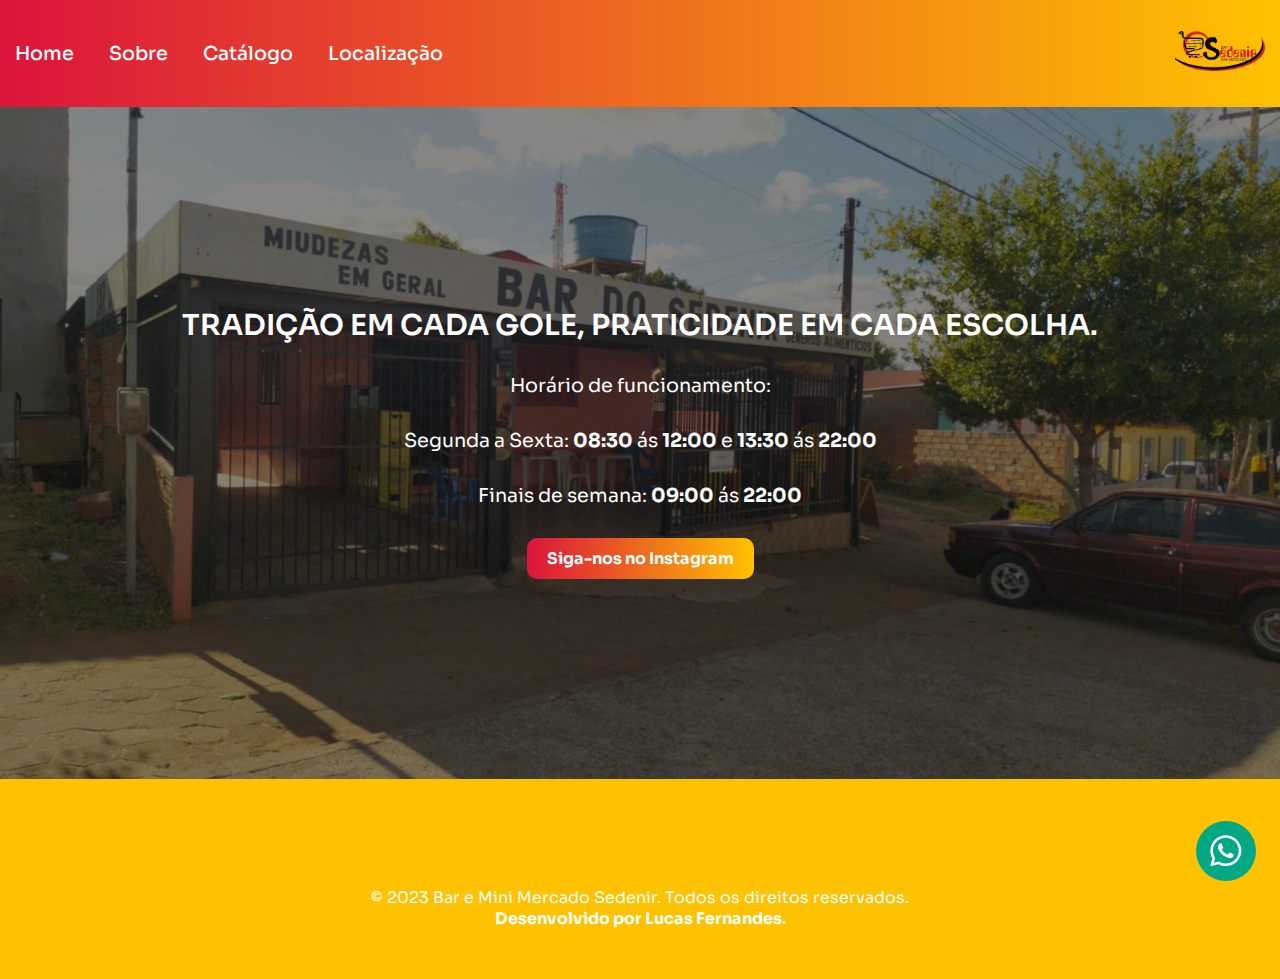
<file: index.html>
<!DOCTYPE html>
<html lang="pt-br">
<head>
    <meta charset="UTF-8">
    <meta name="viewport" content="width=device-width, initial-scale=1.0">
    <title>Bar e Mini Mercado Sedenir</title>
    
    <link rel="preconnect" href="https://fonts.googleapis.com">
    <link rel="preconnect" href="https://fonts.gstatic.com" crossorigin>

    <link href="https://fonts.googleapis.com/css2?family=Montserrat&family=Sora:wght@300;400;500;600&display=swap" rel="stylesheet">


    <link rel="stylesheet" href="src/style/home.css">

    <link rel="stylesheet" href="src/style/responsive.css">

    <link href="https://unpkg.com/aos@2.3.1/dist/aos.css" rel="stylesheet">

    <script src="https://unpkg.com/aos@2.3.1/dist/aos.js"></script>

</head>
<body>
    <div class="bg-home">
        <header>
            
            <nav class="header-content container">
                <a href="index.html">Home</a> 
                <a href="sobre.html">Sobre</a> 
                <a href="catalogo.html">Catálogo</a> 
                <a href="localizacao.html">Localização</a>
            </nav>
            <div data-aos="fade-right" class="header-logo">
                <img src="src/image/logo-bar1.png" alt="Logo do bar">
            </div>
        </header>
    </div>
    <main class="hero container">
        <div data-aos="fade-right" data-aos-deLay="150" class="hero-logo">
            <img src="src/image/logo-bar1.png" alt="Logo do bar">
        </div>
        <div>
            <h2>TRADIÇÃO EM CADA GOLE, PRATICIDADE EM CADA ESCOLHA.</h2>
            <p>Horário de funcionamento:</p>
            <p>Segunda a Sexta: <strong>08:30</strong> ás <strong>12:00</strong> e <strong>13:30</strong> ás <strong>22:00</strong></p>
            <p>Finais de semana: <strong>09:00</strong> ás <strong>22:00</strong></p>
        </div>
        <div>
            <a href="https://www.instagram.com/bardosedenir/" target="_blank" class="button-insta" >Siga-nos no Instagram</a>
        </div>
    </main>
    <footer class="footer">
        <div data-aos="zoom-in">
            <img src="src/image/logo-bar1.png" alt="Logo bar">
        </div>
        <p>&copy; 2023 Bar e Mini Mercado Sedenir. Todos os direitos reservados.</p>
        <p><strong>Desenvolvido por Lucas Fernandes.</strong></p>
        <a class="btn-whatsapp" target="_blank" href="https://api.whatsapp.com/send?phone=5555997047225&text=Olá.%20Vim%20pelo%20site.">
            <img src="src/image/whatssapp.svg" alt="Botão whatssapp">
            <span class="tooltip-text">Entre em contato!</span>
        </a>
    </footer>
    <script src="src/js/script.js"></script>
</body>
</html>
</file>
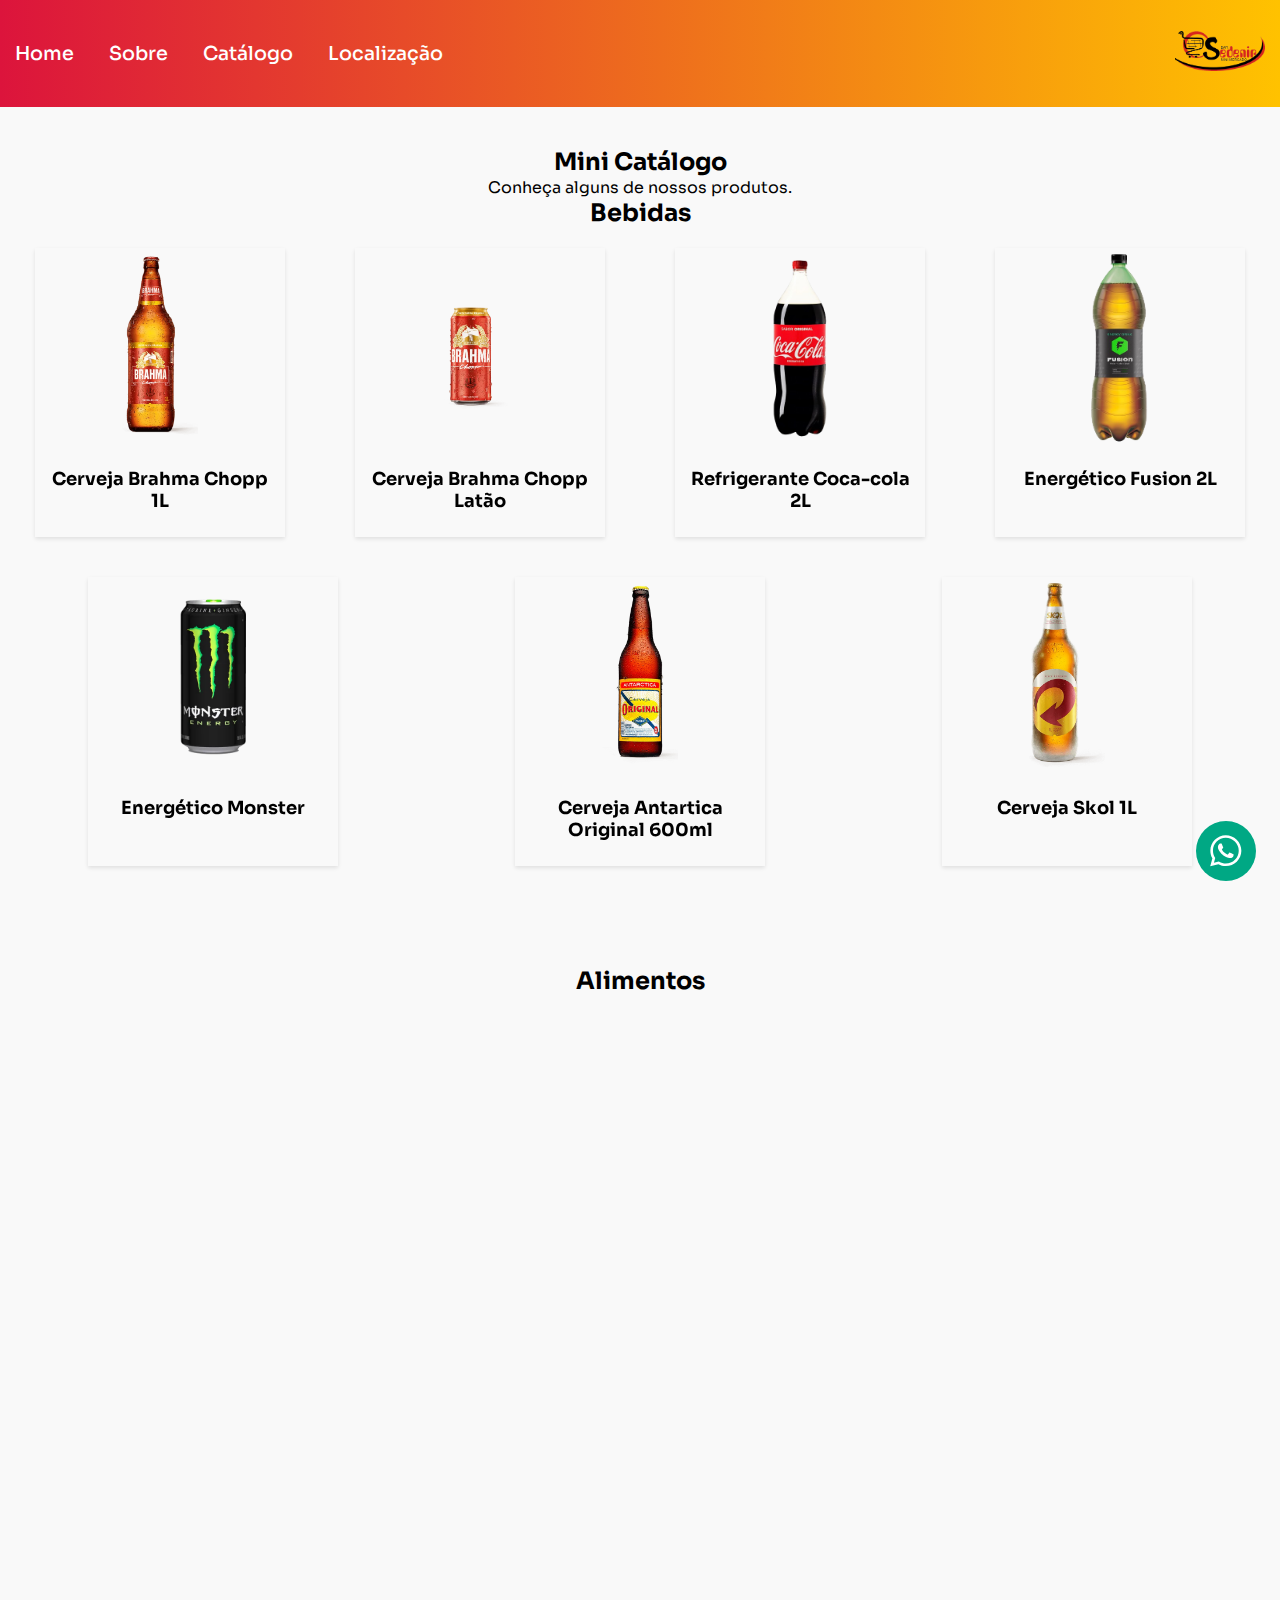
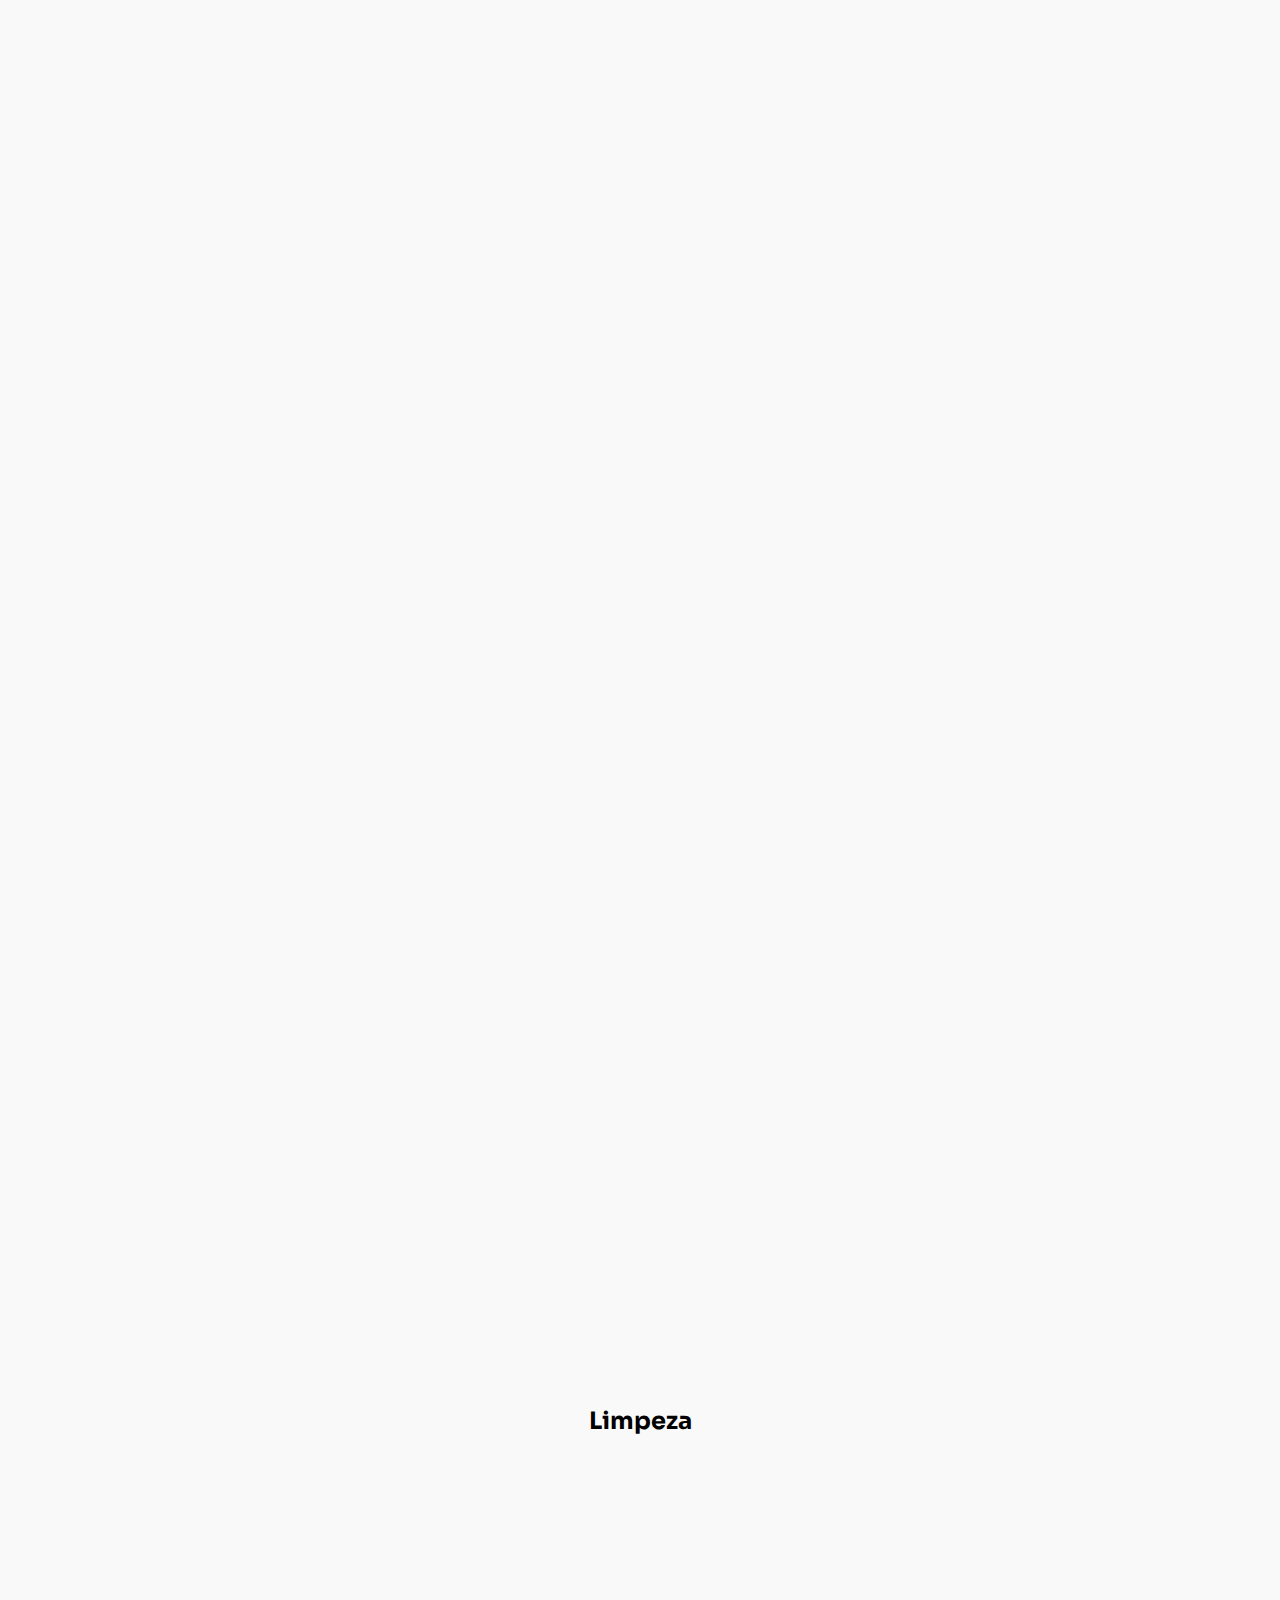
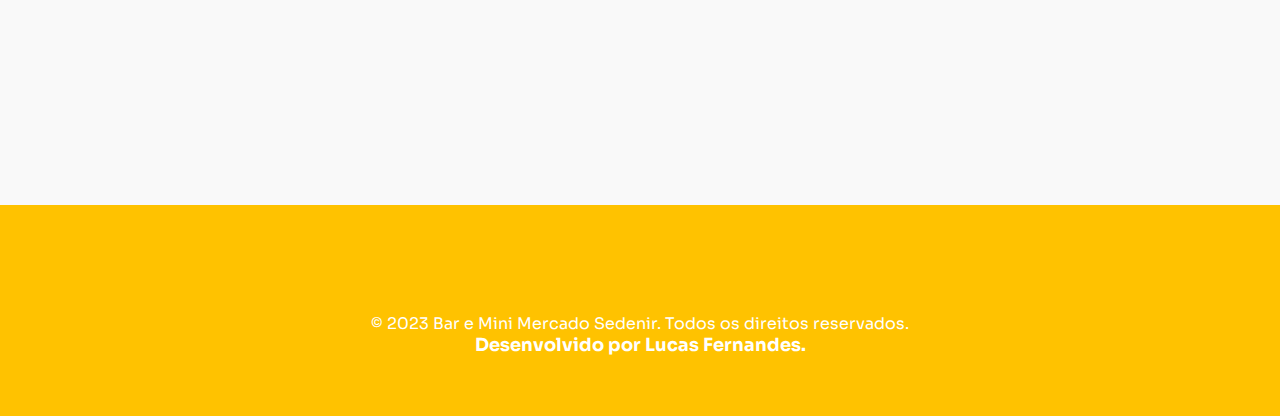
<file: catalogo.html>
<!DOCTYPE html>
<html lang="pt-br">
<head>
    <meta charset="UTF-8">
    <meta name="viewport" content="width=device-width, initial-scale=1.0">
    <title>Bar e Mini Mercado Sedenir</title>
    
    <link rel="preconnect" href="https://fonts.googleapis.com">
    <link rel="preconnect" href="https://fonts.gstatic.com" crossorigin>

    <link href="https://fonts.googleapis.com/css2?family=Montserrat&family=Sora:wght@300;400;500;600&display=swap" rel="stylesheet">


    <link rel="stylesheet" href="src/style/catalogo.css">

    <link rel="stylesheet" href="src/style/responsive.css">

    <link href="https://unpkg.com/aos@2.3.1/dist/aos.css" rel="stylesheet">

    <script src="https://unpkg.com/aos@2.3.1/dist/aos.js"></script>

</head>
<body>
    <div class="bg-home">
        <header>
            
            <nav class="header-content container">
                <a href="index.html">Home</a> 
                <a href="sobre.html">Sobre</a> 
                <a href="catalogo.html">Catálogo</a> 
                <a href="localizacao.html">Localização</a>
            </nav>
            <div data-aos="fade-right" class="header-logo">
                <img src="src/image/logo-bar1.png" alt="Logo do bar">
            </div>
        </header>
    </div>

    <section id="catalog">
        <div class="catalog-content container">
            <h2>Mini Catálogo</h2>
            <p>Conheça alguns de nossos produtos.</p>
            <h2>Bebidas</h2>
        </div>
        <section class="products">
            <div data-aos="flip-left" data-aos-deLay="100" class="product">
                <img src="src/image/bebidas-catalogo/Brahma Chopp 1Litro.png" alt="Brahma litro">
                <div class="product-info">
                    <strong>Cerveja Brahma Chopp 1L</strong>                    
                </div>
            </div>
            <div data-aos="flip-up" data-aos-deLay="100" class="product">
                <img src="src/image/bebidas-catalogo/Brahma Chopp 473ml.png" alt="Brahma latão">
                <div class="product-info">
                    <strong>Cerveja Brahma Chopp Latão</strong>                    
                </div>
            </div>
            <div data-aos="flip-left" data-aos-deLay="100" class="product">
                <img src="src/image/bebidas-catalogo/cocacola.png" alt="Coca-cola">
                <div class="product-info">
                    <strong>Refrigerante Coca-cola 2L</strong>                    
                </div>
            </div>
            <div data-aos="flip-up" data-aos-deLay="100" class="product">
                <img src="src/image/bebidas-catalogo/fusion2l.png" alt="Fusion">
                <div class="product-info">
                    <strong>Energético Fusion 2L</strong>                    
                </div>
            </div>
            <div data-aos="flip-left" data-aos-deLay="200" class="product">
                <img src="src/image/bebidas-catalogo/monster.png" alt="Monster">
                <div class="product-info">
                    <strong>Energético Monster</strong>                    
                </div>
            </div>
            <div data-aos="flip-up" data-aos-deLay="200" class="product">
                <img src="src/image/bebidas-catalogo/original.png" alt="Original ">
                <div class="product-info">
                    <strong>Cerveja Antartica Original 600ml</strong>                    
                </div>
            </div>
            <div data-aos="flip-left" data-aos-deLay="200" class="product">
                <img src="src/image/bebidas-catalogo/skol1l.png" alt="Skol ">
                <div class="product-info">
                    <strong>Cerveja Skol 1L</strong>                   
                </div>
            </div>
        </section>
    </section>
    <section id="catalog">
        <div class="catalog-content container">    
        <h2>Alimentos</h2>
        </div>
        <section class="products">
            <div data-aos="flip-left" data-aos-deLay="100" class="product">
                <img src="src/image/bebidas-catalogo/produtos/aguaesal-germani.jpg" alt="Agua e sal">
                <div class="product-info">
                    <strong>Biscoito Água e Sal Germani</strong>  
                </div>
            </div>
            <div data-aos="flip-up" data-aos-deLay="100" class="product">
                <img src="src/image/bebidas-catalogo/produtos/amendupa-bacon.jpg" alt="salgadinho">
                <div class="product-info">
                    <strong> Salgadinho Amendupã Bacon</strong>                   
                </div>
            </div>
            <div data-aos="flip-left" data-aos-deLay="100" class="product">
                <img src="src/image/bebidas-catalogo/produtos/pipoca-micro-choc.jpg" alt="pipoca">
                <div class="product-info">
                    <strong>Pipocas Yoki Chocolate</strong>                   
                </div>
            </div>
            <div data-aos="flip-up" data-aos-deLay="100" class="product">
                <img src="src/image/bebidas-catalogo/produtos/miojo-carne.jpg" alt="Miojo">
                <div class="product-info">
                    <strong>Macarrão Instantâneo Germani Carne</strong>                   
                </div>
            </div>
            <div data-aos="flip-left" data-aos-deLay="200" class="product">
                <img src="src/image/bebidas-catalogo/produtos/sardinha.jpg" alt="Sardinha">
                <div class="product-info">
                    <strong>Sardinha Nautique</strong>                   
                </div>
            </div>
            <div data-aos="flip-up" data-aos-deLay="200" class="product">
                <img src="src/image/bebidas-catalogo/produtos/wafer-isabela-mumu.jpg" alt="Wafer Isabela">
                <div class="product-info">
                    <strong>Wafer Isabela</strong>                    
                </div>
            </div>
            <div data-aos="flip-left" data-aos-deLay="200" class="product">
                <img src="src/image/bebidas-catalogo/produtos/amidomilho-apti.jpg" alt="Amido de Milho">
                <div class="product-info">
                    <strong>Amido de Milho Apti</strong>
                </div>
            </div>
            <div data-aos="flip-left" data-aos-deLay="100" class="product">
                <img src="src/image/bebidas-catalogo/produtos/bife-empanado.jpg" alt="Bife Empanado">
                <div class="product-info">
                    <strong>Bife Empanado Lar</strong>  
                </div>
            </div>
            <div data-aos="flip-up" data-aos-deLay="100" class="product">
                <img src="src/image/bebidas-catalogo/produtos/chocolate.png" alt="chocolate barra">
                <div class="product-info">
                    <strong>Barras Chocolate Neugebauer</strong>                   
                </div>
            </div>
            <div data-aos="flip-left" data-aos-deLay="100" class="product">
                <img src="src/image/bebidas-catalogo/produtos/ervilha-oderich.jpg" alt="ervilha em lata">
                <div class="product-info">
                    <strong>Ervilha Oderich</strong>                   
                </div>
            </div>
            <div data-aos="flip-up" data-aos-deLay="100" class="product">
                <img src="src/image/bebidas-catalogo/produtos/milho-oderich.jpg" alt="milho em lata">
                <div class="product-info">
                    <strong>Milho Oderich</strong>                   
                </div>
            </div>
            <div data-aos="flip-left" data-aos-deLay="200" class="product">
                <img src="src/image/bebidas-catalogo/produtos/farofa-yoki.jpg" alt="farofa">
                <div class="product-info">
                    <strong>Farofa Temperada Yoki</strong>                   
                </div>
            </div>
            <div data-aos="flip-up" data-aos-deLay="200" class="product">
                <img src="src/image/bebidas-catalogo/produtos/leite-santa-clara.jpg" alt="leite integral ">
                <div class="product-info">
                    <strong>Leite Santa Clara Integral</strong>                    
                </div>
            </div>
            <div data-aos="flip-left" data-aos-deLay="200" class="product">
                <img src="src/image/bebidas-catalogo/produtos/leitecondensado-piracanjuba.jpg" alt="leite condensado ">
                <div class="product-info">
                    <strong>Leite Condensado Piracanjuba</strong>
                </div>
            </div>
            <div data-aos="flip-left" data-aos-deLay="100" class="product">
                <img src="src/image/bebidas-catalogo/produtos/maissabor-kitano.jpg" alt="tempero">
                <div class="product-info">
                    <strong>Tempero Mais Sabor Kitano</strong>  
                </div>
            </div>
            <div data-aos="flip-up" data-aos-deLay="100" class="product">
                <img src="src/image/bebidas-catalogo/produtos/miojo-frango.jpg" alt="miojo">
                <div class="product-info">
                    <strong>Macarrão Instantâneo Germani Frango</strong>                   
                </div>
            </div>
            <div data-aos="flip-left" data-aos-deLay="100" class="product">
                <img src="src/image/bebidas-catalogo/produtos/mistura-bolo-baunilha.jpg" alt="mistura bolo">
                <div class="product-info">
                    <strong>Mistura para Bolo Baunilha</strong>                   
                </div>
            </div>
            <div data-aos="flip-up" data-aos-deLay="100" class="product">
                <img src="src/image/bebidas-catalogo/produtos/mistura-bolo-cenoura.jpg" alt="mistura bolo">
                <div class="product-info">
                    <strong>Mistura para Bolo Cenoura</strong>                   
                </div>
            </div>
            <div data-aos="flip-left" data-aos-deLay="200" class="product">
                <img src="src/image/bebidas-catalogo/produtos/mistura-bolo-chocolate.jpg" alt="mistura bolo">
                <div class="product-info">
                    <strong>Mistura para Bolo Chocolate</strong>                   
                </div>
            </div>
            <div data-aos="flip-up" data-aos-deLay="200" class="product">
                <img src="src/image/bebidas-catalogo/produtos/molho-tomate.jpg" alt="molho-tomate">
                <div class="product-info">
                    <strong>Molho de Tomate Fugini</strong>                    
                </div>
            </div>
            <div data-aos="flip-left" data-aos-deLay="200" class="product">
                <img src="src/image/bebidas-catalogo/produtos/nescau-370.jpg" alt="Nescau">
                <div class="product-info">
                    <strong>Nescau 370g</strong>
                </div>
            </div>
        </section>
    </section>
    <section id="catalog">
        <div class="catalog-content container">
            <h2>Limpeza</h2>
        </div>
        <section class="products">
            <div data-aos="flip-left" data-aos-deLay="100" class="product">
                <img src="src/image/bebidas-catalogo/produtos/sabãoempo-girandosol.jpg" alt="Sabão">
                <div class="product-info">
                    <strong>Sabão em Pó Girando Sol</strong>                    
                </div>
            </div>
            <div data-aos="flip-up" data-aos-deLay="100" class="product">
                <img src="src/image/bebidas-catalogo/produtos/ype-detergente.jpg" alt="detergente">
                <div class="product-info">
                    <strong>Detergente Ypê</strong>                    
                </div>
            </div>

        </section>
    </section>
    <footer class="footer">
        <div data-aos="zoom-in">
            <img src="src/image/logo-bar1.png" alt="Logo bar">
        </div>
        <p>&copy; 2023 Bar e Mini Mercado Sedenir. Todos os direitos reservados.</p>
        <p><strong>Desenvolvido por Lucas Fernandes.</strong></p>
        <a class="btn-whatsapp" target="_blank" href="https://api.whatsapp.com/send?phone=5555997047225&text=Olá.%20Vim%20pelo%20site.">
            <img src="src/image/whatssapp.svg" alt="Botão whatssapp">
            <span class="tooltip-text">Entre em contato!</span>
        </a>
    </footer>
    <script src="src/js/script.js"></script>
</body>
</html>
</file>
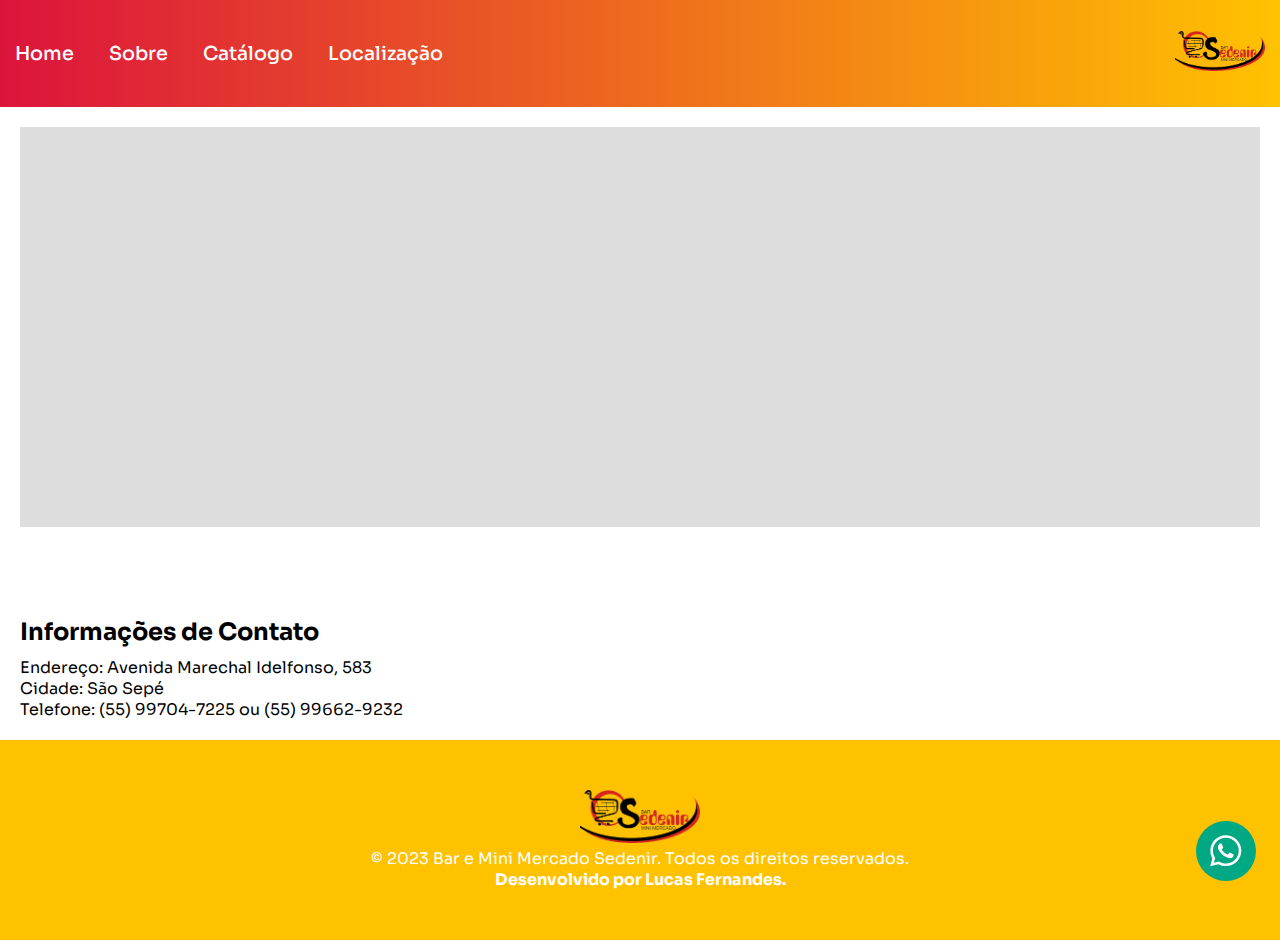
<file: localizacao.html>
<!DOCTYPE html>
<html lang="pt-br">
<head>
    <meta charset="UTF-8">
    <meta name="viewport" content="width=device-width, initial-scale=1.0">
    <title>Bar e Mini Mercado do Sedenir</title>

    <link rel="preconnect" href="https://fonts.googleapis.com">
    <link rel="preconnect" href="https://fonts.gstatic.com" crossorigin>

    <link href="https://fonts.googleapis.com/css2?family=Montserrat&family=Sora:wght@300;400;500;600&display=swap" rel="stylesheet">


    <link rel="stylesheet" href="src/style/localizacao.css">

    <link rel="stylesheet" href="src/style/responsive.css">

    <link href="https://unpkg.com/aos@2.3.1/dist/aos.css" rel="stylesheet">

    <script src="https://unpkg.com/aos@2.3.1/dist/aos.js"></script>

</head>
<body>
    <div class="bg-home">
        <header>
            <nav class="header-content container">
                <a href="index.html">Home</a> 
                <a href="sobre.html">Sobre</a> 
                <a href="catalogo.html">Catálogo</a> 
                <a href="localizacao.html">Localização</a>
            </nav>
            <div data-aos="fade-right" class="header-logo">
                <img src="src/image/logo-bar1.png" alt="Logo do bar">
            </div>
        </header>
    </div>

    <section id="map">
        <div id="real-map">
            <iframe src="https://www.google.com/maps/embed?pb=!1m18!1m12!1m3!1d3449.138665078033!2d-53.58568308948977!3d-30.176032674752697!2m3!1f0!2f0!3f0!3m2!1i1024!2i768!4f13.1!3m3!1m2!1s0x950389cd1436b743%3A0x13e7c2b81064a2be!2sBar%20%26%20Armaz%C3%A9m%20Sedenir!5e0!3m2!1sen!2sbr!4v1701224445934!5m2!1sen!2sbr" width="100%" height="450" style="border:0;" allowfullscreen="" loading="lazy" referrerpolicy="no-referrer-when-downgrade"></iframe>
        </div>
    </section>
    <section id="contact-info">
        <h2>Informações de Contato</h2>
        <p>Endereço: Avenida Marechal Idelfonso, 583</p>
        <p>Cidade: São Sepé</p>
        <p>Telefone: (55) 99704-7225 ou (55) 99662-9232</p>    
    </section>
    <footer class="footer">
        <div data-aos="zoom-in">
            <img src="src/image/logo-bar1.png" alt="Logo bar">
        </div>
        <p>&copy; 2023 Bar e Mini Mercado Sedenir. Todos os direitos reservados.</p>
        <p><strong>Desenvolvido por Lucas Fernandes.</strong></p>
        <a class="btn-whatsapp" target="_blank" href="https://api.whatsapp.com/send?phone=5555997047225&text=Olá.%20Vim%20pelo%20site.">
            <img src="src/image/whatssapp.svg" alt="Botão whatssapp">
            <span class="tooltip-text">Entre em contato!</span>
        </a>
    </footer>
    <script src="src/js/script.js"></script>
</body>
</html>
</file>
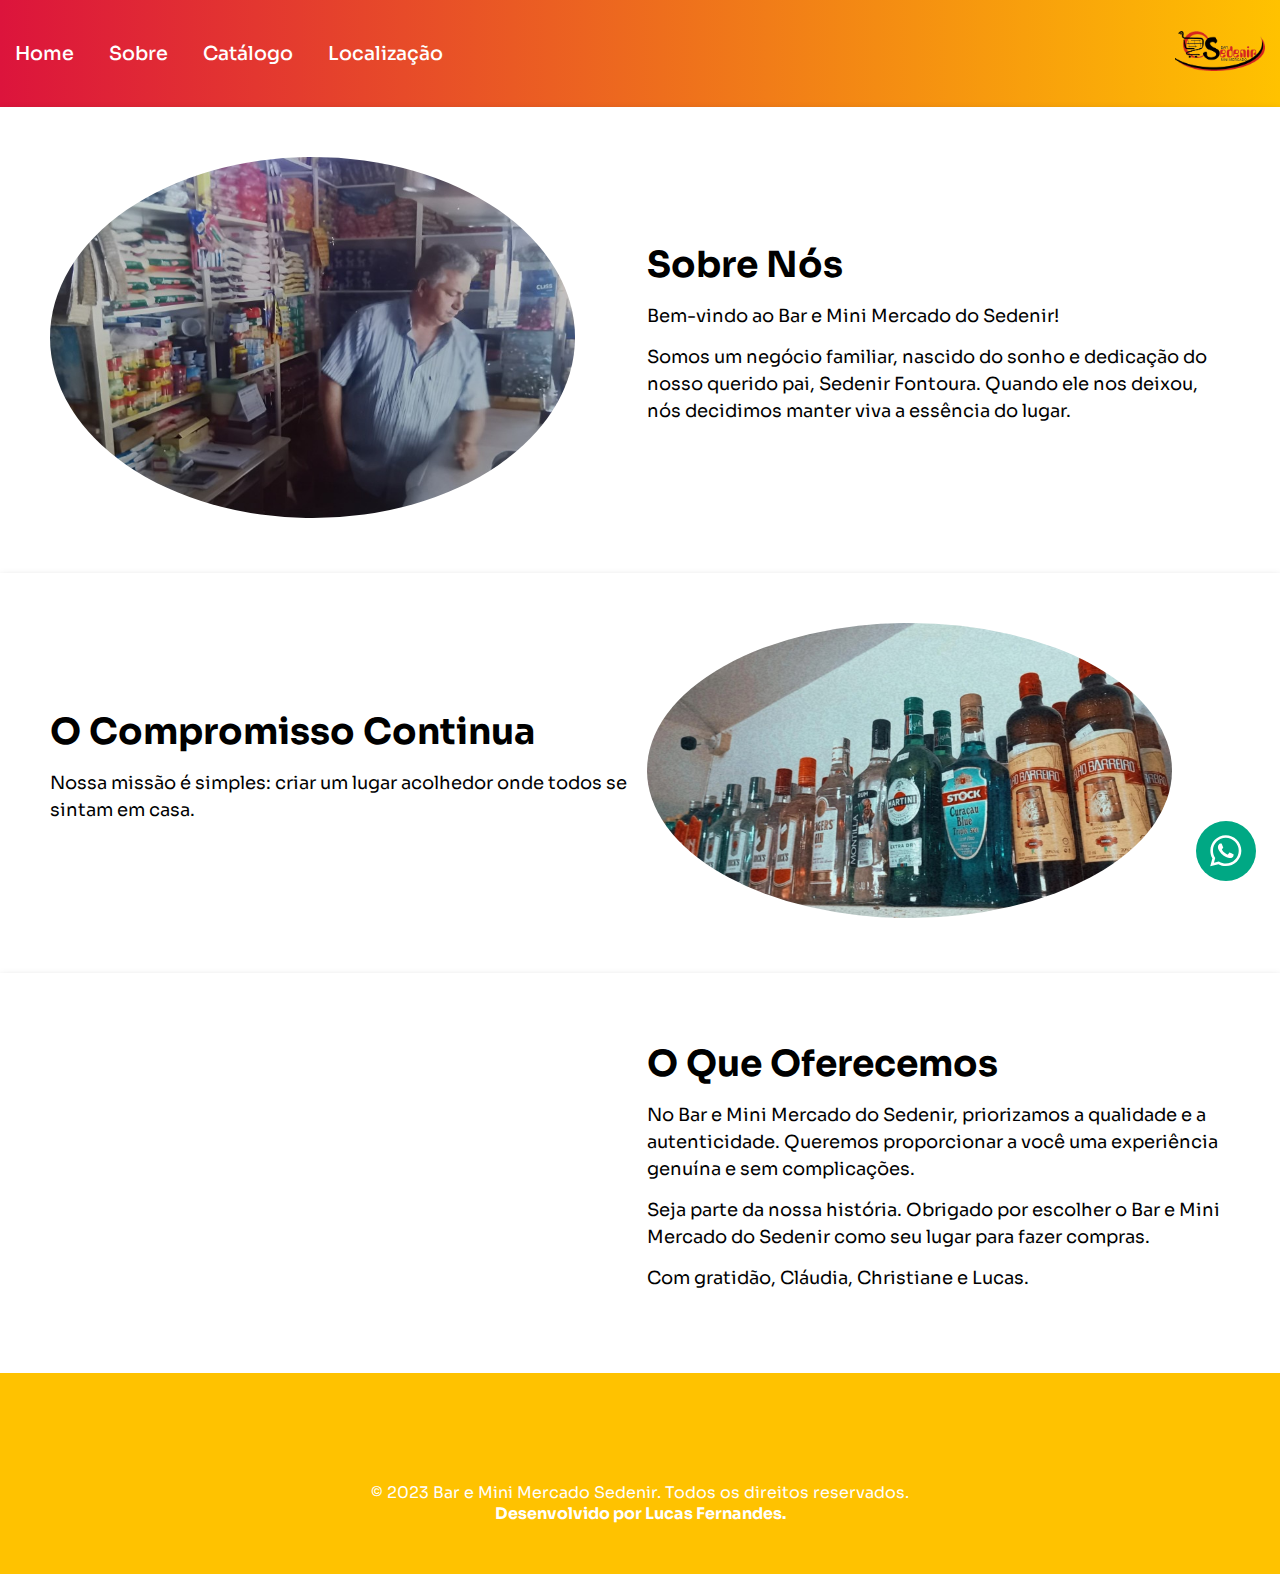
<file: sobre.html>
<!DOCTYPE html>
<html lang="pt-br">
<head>
    <meta charset="UTF-8">
    <meta name="viewport" content="width=device-width, initial-scale=1.0">
    <title>Bar e Mini Mercado do Sedenir</title>
    
    <link rel="preconnect" href="https://fonts.googleapis.com">
    <link rel="preconnect" href="https://fonts.gstatic.com" crossorigin>

    <link href="https://fonts.googleapis.com/css2?family=Montserrat&family=Sora:wght@300;400;500;600&display=swap" rel="stylesheet">
    
    
    <link rel="stylesheet" href="src/style/sobre.css">
    <link rel="stylesheet" href="src/style/responsive.css">

    <link href="https://unpkg.com/aos@2.3.1/dist/aos.css" rel="stylesheet">

    <script src="https://unpkg.com/aos@2.3.1/dist/aos.js"></script>

</head>
<body>
    <div class="bg-home">
        <header>
            <nav class="header-content container">
                <a href="index.html">Home</a> 
                <a href="sobre.html">Sobre</a> 
                <a href="catalogo.html">Catálogo</a> 
                <a href="localizacao.html">Localização</a>
            </nav>
            <div data-aos="fade-right" class="header-logo">
                <img src="src/image/logo-bar1.png" alt="Logo do bar">
            </div>
        </header>
    </div>
    <section id="about">
        <div class="container about-content">
            <div data-aos="fade-right">
                <img src="src/image/sedenirbar.jpg" alt="Foto do sedenir no bar">
            </div>
            <div class="about-description">
                <h2>Sobre Nós</h2>
                <p>Bem-vindo ao Bar e Mini Mercado do Sedenir!</p>
                <p>Somos um negócio familiar, nascido do sonho e dedicação do nosso querido pai, Sedenir Fontoura. Quando ele nos deixou, nós decidimos manter viva a essência do lugar.</p>
            </div>
        </div>
        <div class="container about-content reverse">
            <div data-aos="fade-right">
                <img src="src/image/bebidas.jpg" alt="Foto de bebidas">
            </div>
            <div class="about-description">
                <h2>O Compromisso Continua</h2>
                <p>Nossa missão é simples: criar um lugar acolhedor onde todos se sintam em casa.</p>
            </div>
        </div>
        <div class="container about-content">
            <div data-aos="fade-right">
                <img src="src/image/cervejas.jpg" alt="Foto de cervejas">
            </div>
            <div class="about-description">
                <h2>O Que Oferecemos</h2>
                <p>No Bar e Mini Mercado do Sedenir, priorizamos a qualidade e a autenticidade. Queremos proporcionar a você uma experiência genuína e sem complicações.</p>
                <p>Seja parte da nossa história. Obrigado por escolher o Bar e Mini Mercado do Sedenir como seu lugar para fazer compras.</p>
                <p>Com gratidão,
                Cláudia, Christiane e Lucas.</p>
            </div>
        </div>
    </section>
    <footer class="footer">
        <div data-aos="zoom-in">
            <img src="src/image/logo-bar1.png" alt="Logo bar">
        </div>
        <p>&copy; 2023 Bar e Mini Mercado Sedenir. Todos os direitos reservados.</p>
        <p><strong>Desenvolvido por Lucas Fernandes.</strong></p>
        <a class="btn-whatsapp" target="_blank" href="https://api.whatsapp.com/send?phone=5555997047225&text=Olá.%20Vim%20pelo%20site.">
            <img src="src/image/whatssapp.svg" alt="Botão whatssapp">
            <span class="tooltip-text">Entre em contato!</span>
        </a>
    </footer>
    <script src="src/js/script.js"></script>
</body>
</html>
</file>
<file: src/style/home.css>
@charset "UTF-8";

@import url(style.css);

@import url(nav.css);

@import url(footer.css);

.hero {
  background-image: url('../image/frentebar.png');
  background-size: cover;
  background-position: center;
  padding: 200px 0;
  text-align: center;
  color: var(--cor-branca);  
}
  
.hero-logo img {
  display: none;
}

.hero h1 {
  font-size: 3.5em;
  margin-bottom: 20px;
}
  
.hero h2 {
  font-size: 1.8em;
  margin-bottom: 30px;
  font-weight: 600;
}
  
.hero p {
  font-size: 1.2em;
  margin-bottom: 30px;
}
 

.button-insta {
  display: inline-block;
  background: linear-gradient(90deg, rgba(220,20,60,1) 0%, rgba(255,194,0,1) 100%); 
  color: #fff;
  font-family: 'Sora', sans-serif;
  font-size: 16px;
  font-weight: bold;
  padding: 10px 20px;
  text-align: center;
  text-decoration: none;
  border-radius: 10px;
  transition: background-color 0.6s ease;  
}


.button-insta:hover {
  background: linear-gradient(90deg, rgba(255,194,0,1) 0%, rgba(220,20,60,1) 100%, rgba(0,0,0,1) 100%);
  cursor: pointer;
  
}
</file>
<file: src/style/responsive.css>
@charset "UTF-8";

@media screen and (max-width: 768px) {
    .btn-whatsapp img {
      max-width: 50px;
    }
    .header-logo img {
      display: none;
    }
  
    .hero-logo img {
      display: block;
      width: 300px;
      height: auto; 
      margin-left: 90px;
      margin-bottom: 70px;
    }
    
    .about-content{
      flex-direction: column;
      flex-direction: column-reverse;
    
      }
      
  
  }
</file>
<file: src/style/catalogo.css>
@charset "UTF-8";

@import url(style.css);

@import url(nav.css);

@import url(footer.css);

#catalog {
    background-color: #f9f9f9;
    padding: 40px 0;
}

.catalog-content {
    text-align: center;
}

.products {
    display: flex;
    flex-wrap: wrap;
    justify-content: space-around;
}

.product {
    margin: 20px;
    width: 250px;
    text-align: center;
    box-shadow: 0 2px 4px rgba(0, 0, 0, 0.1);
    transition: transform 0.3s ease;
}

.product:hover {
    transform: scale(1.2);
}

.product img {
    max-width: 100%;
    border-radius: 8px;
    height: 200px;
    object-fit: cover;
}

.product-info {
    padding: 15px;
}

strong {
    display: block;
    margin-bottom: 10px;
    font-size: 18px;
}

button {
    background-color: #3498db;
    color: #fff;
    border: none;
    padding: 8px 16px;
    border-radius: 5px;
    font-size: 16px;
    transition: background-color 0.6s ease;
}

button:hover {
    background-color: #2980b9;
    
}
</file>
<file: src/style/localizacao.css>
@charset "UTF-8";

@import url(style.css);

@import url(nav.css);

@import url(footer.css);

h1, h2 {
    margin-bottom: 10px;
}

#map {
    padding: 20px;
}

#real-map { 
    width: 100%;
    height: 400px;
    background-color: #ddd; 
}

#contact-info {
    margin-top: 50px;
    background-color: #fff;
    padding: 20px;
}
</file>
<file: src/style/sobre.css>
@charset "UTF-8";

@import url(style.css);

@import url(nav.css);

@import url(footer.css);


.about {
    overflow: hidden;
    
}


.about-content {
    
    display: flex;
    align-items: center;
    justify-content: center;
    gap: 14px;
    padding: 50px; 
    background-color: white;
    overflow: hidden;
    box-shadow: 0 4px 8px rgba(0, 0, 0, 0.253); 
    transition: background-color 0.8s ease; 
}


.about-content img {
    max-width: 90%;
    border-radius: 50%;
    height: auto;
    transition: transform 0.6s ease; 
}


.about-content div {
    flex: 1;
}

.about-description h2 {
    font-size: 36px;
    margin-bottom: 16px;
}

.about-description p {
    margin-bottom: 14px;
    line-height: 1.5;
    font-size: 18px; 
}


.reverse {
    display: flex;
    flex-direction: row-reverse;
    align-items: center;
}


.about-content:hover {
    background-color: rgba(255, 153, 0, 0.884);
    color: white;
}


.about-content img:hover {
    transform: scale(1.1);
}
</file>
